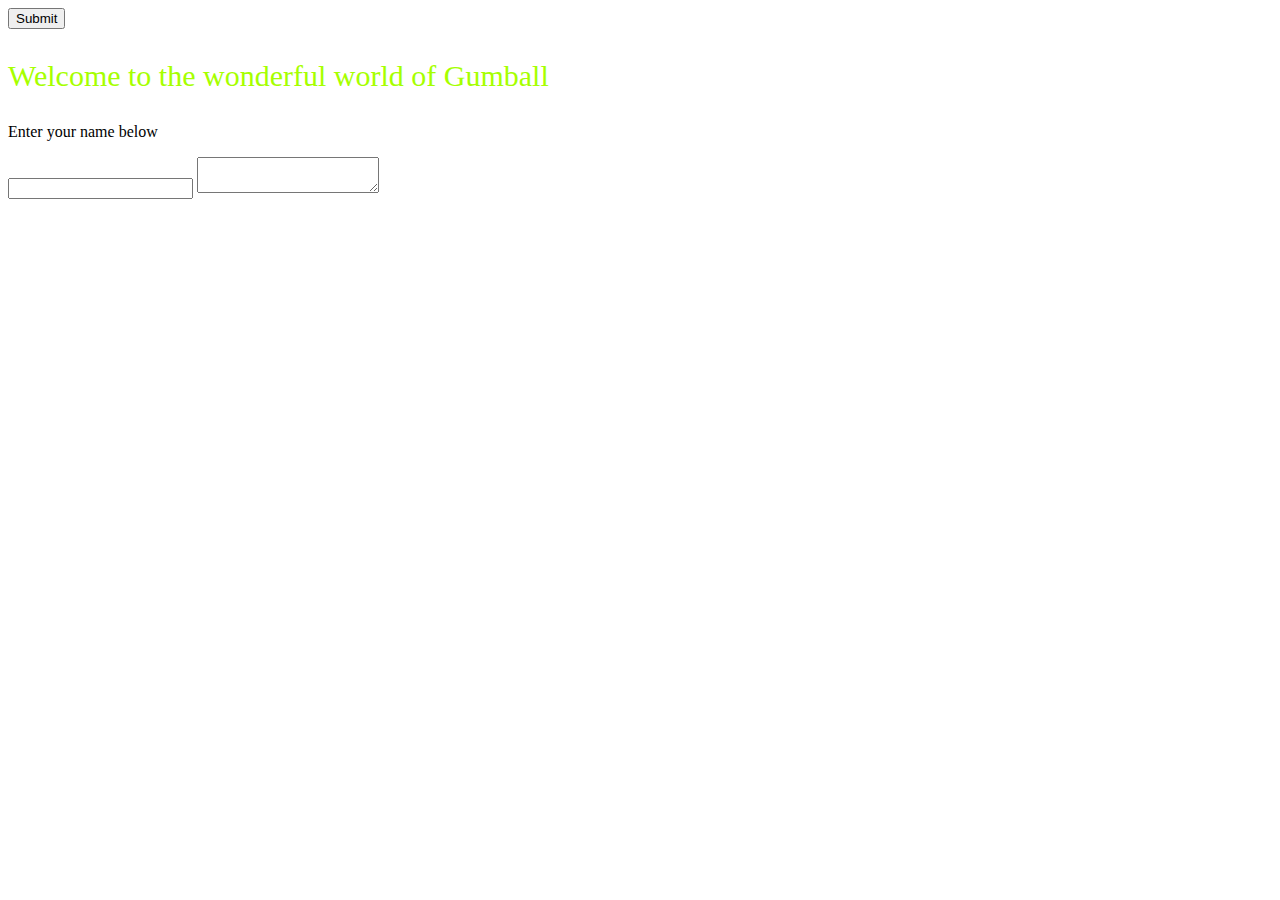
<file: index.html>
<!DOCTYPE html>
<html lang="en">
    <head>
        <link rel="stylesheet" href="styles.css">
        <title>Turks Tales </title>
    </head>
    <body>
        <button>Submit</button>
        
        <p class="Example"> Welcome to the wonderful world of Gumball</p>
        <p>Enter your name below </p>
        <input></input>
        <textarea></textarea>

    </body>
</file>
<file: styles.css>
.Example {    
    color: rgb(166, 255, 0); font-size: 30px
;}
</file>
